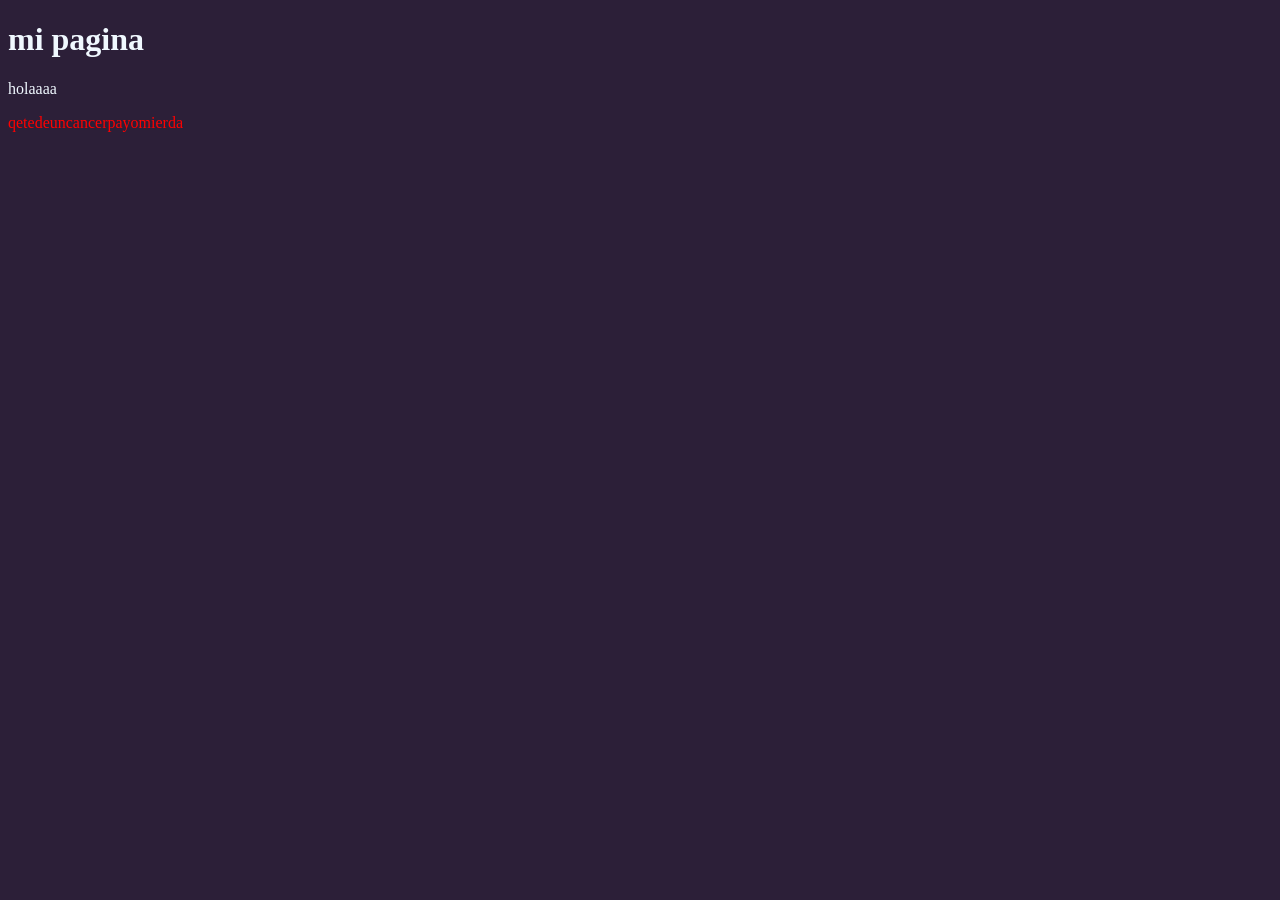
<file: index.html>
<!DOCTYPE html>
<html lang="es">
<head>
  <meta charset="UTF-8"> <!-- Corregido UTF-8 -->
  <title>Mi Página</title> 
  <link rel="stylesheet" href="styles.css">
</head>
<body>
  <h1>mi pagina</h1>
  <p>holaaaa</p>
  <p1> qetedeuncancerpayomierda</p1>
</body>
</html>
</file>
<file: styles.css>
h1 {
    color: aliceblue;
}

p {
    color: aliceblue;
}
p1 {
    color: red;
}
body {
    background-color: #2c1f38;
}
</file>
